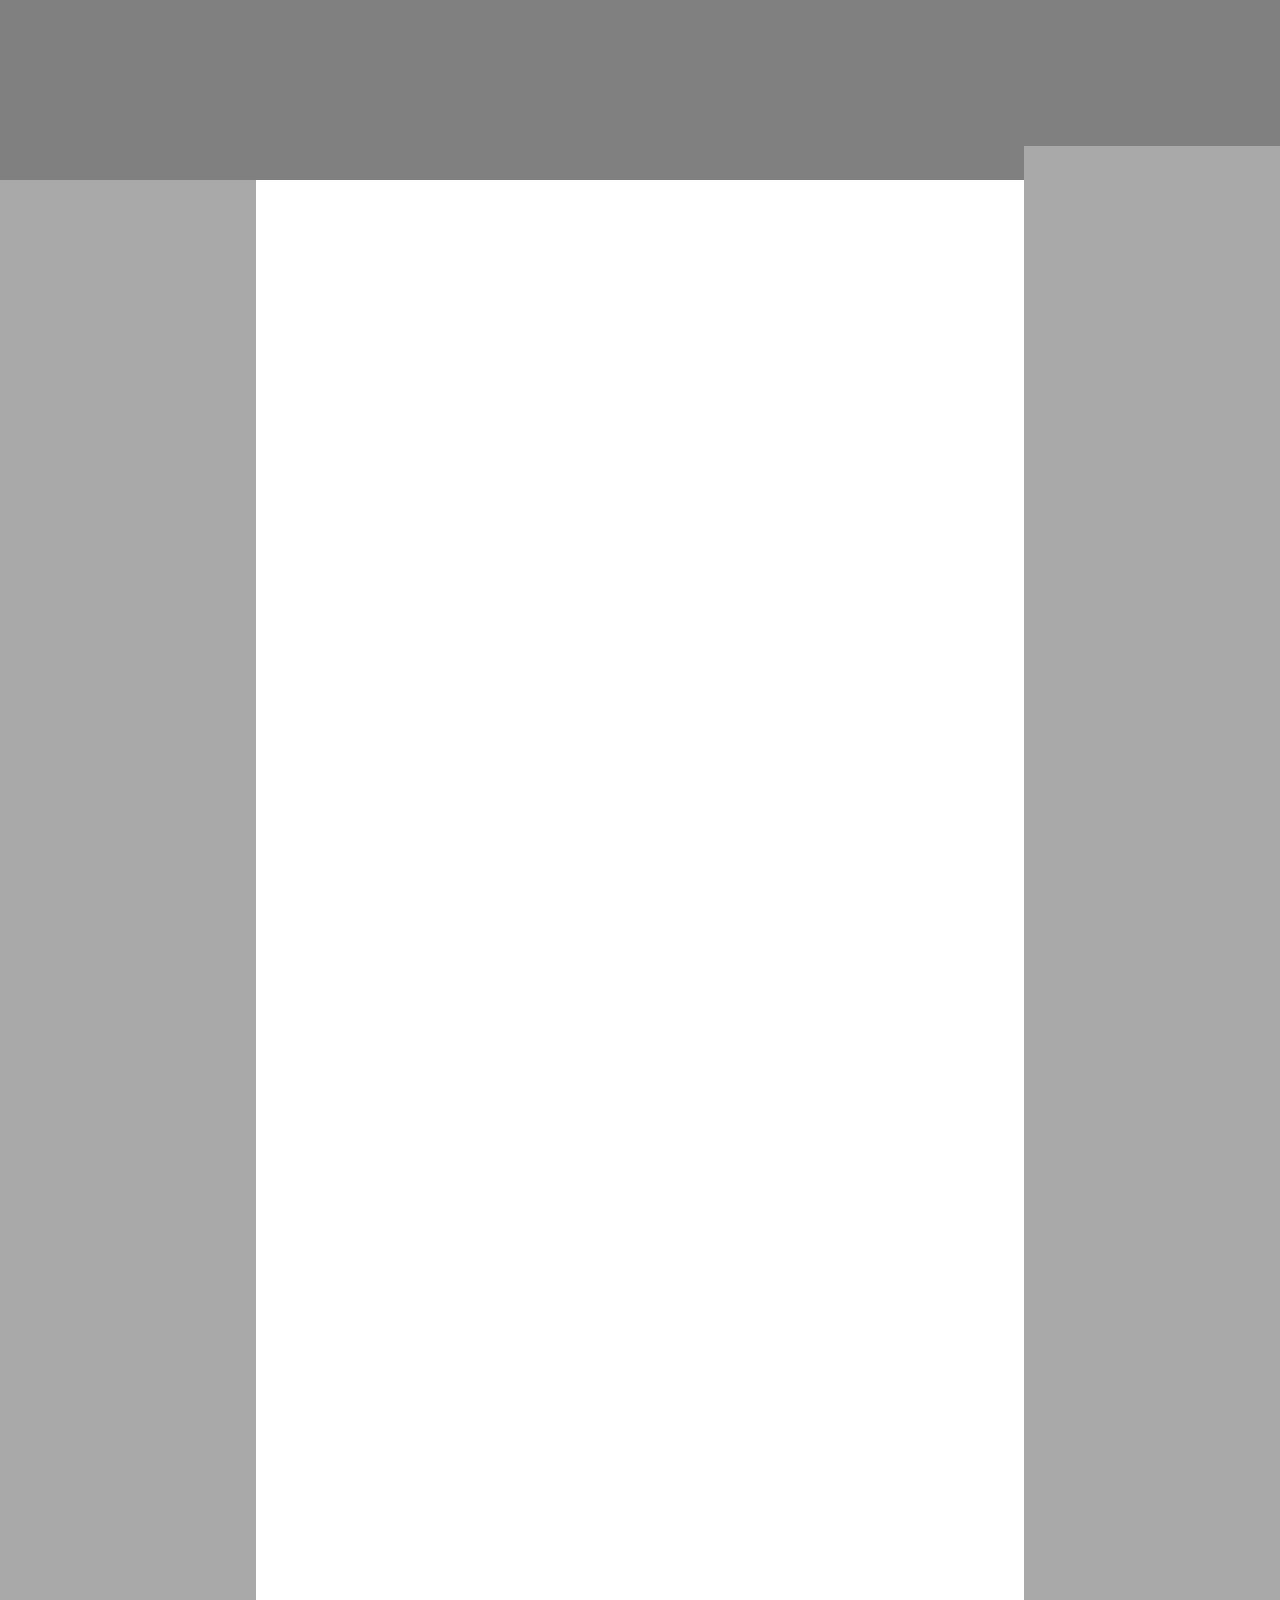
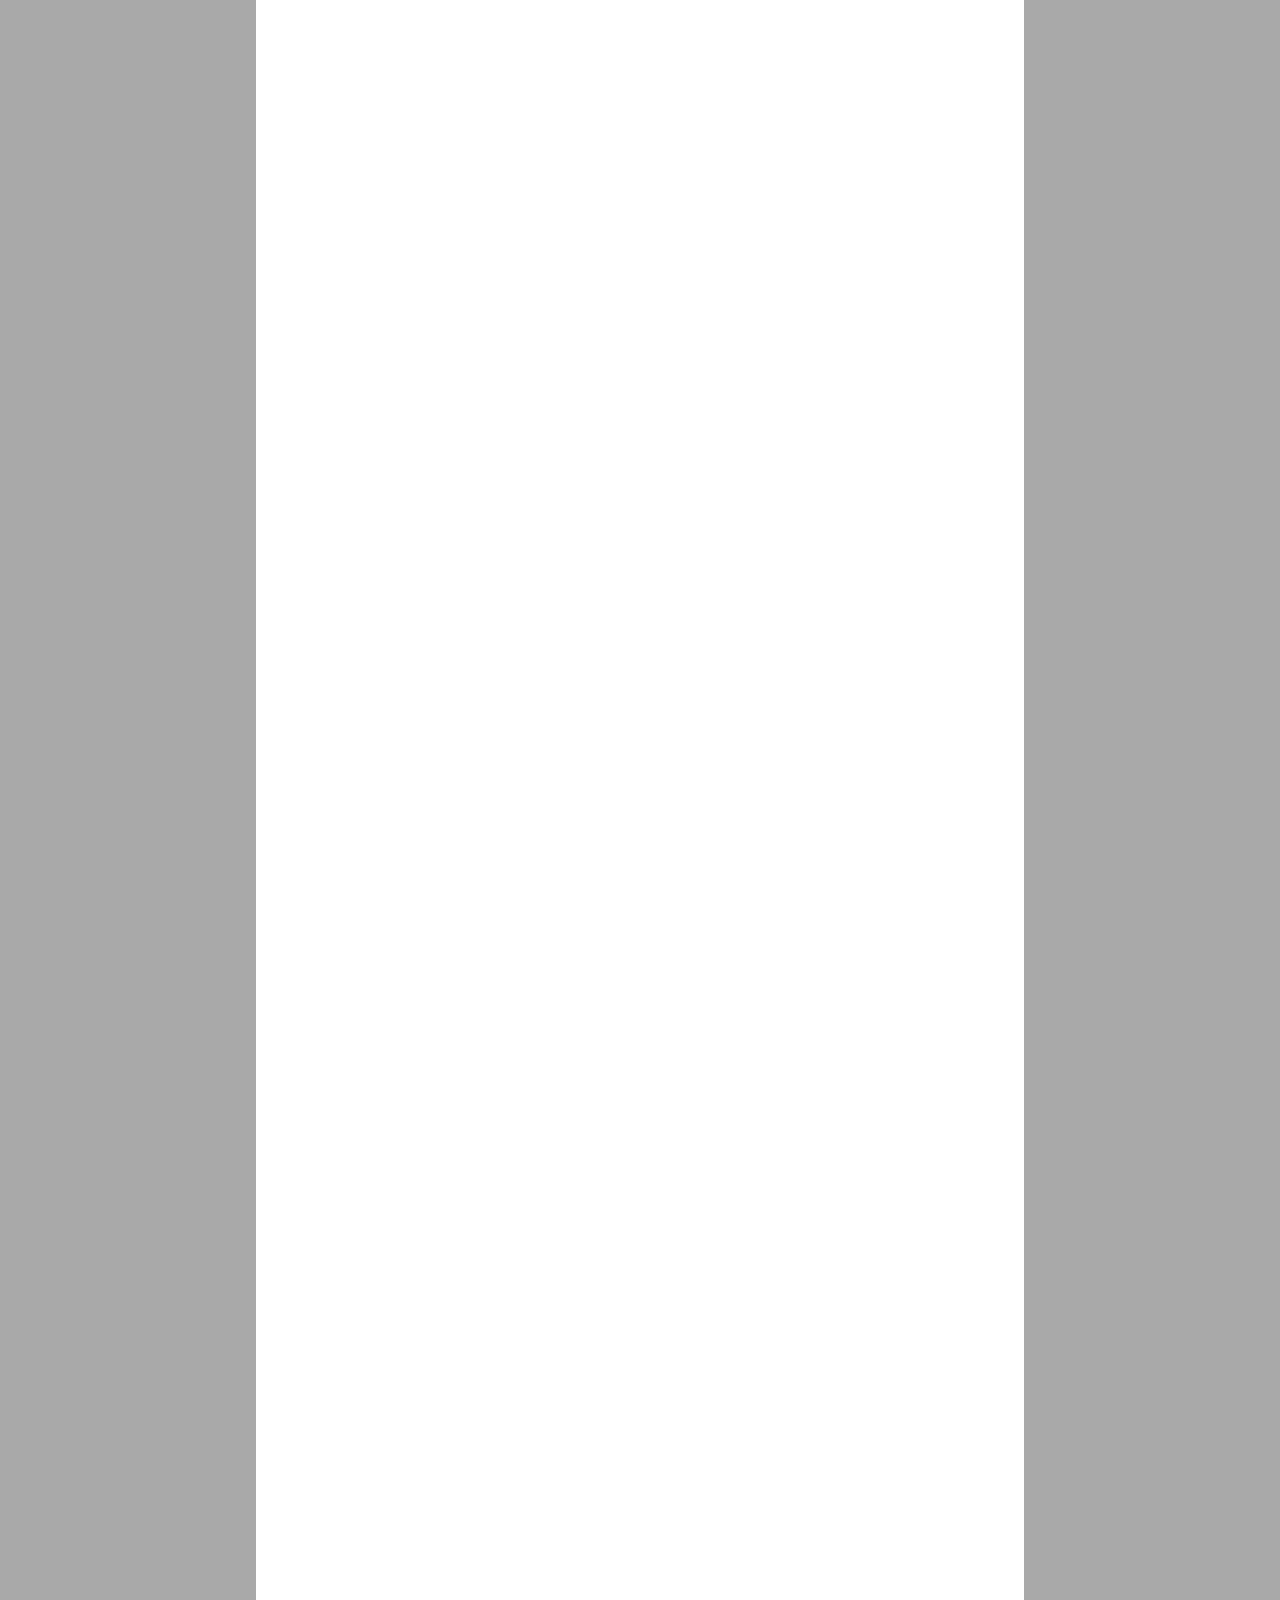
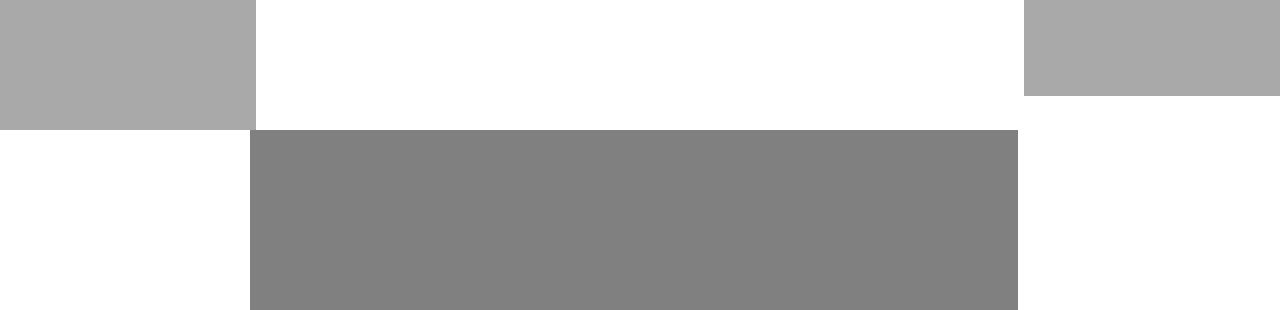
<file: first/index.html>
<!-- Put your HTML HERE, make sure to connect your index.css sheet -->
<!DOCTYPE html>
<html lang="en">
<head>
    <meta charset="UTF-8">
    <meta name="viewport" content="width=device-width, initial-scale=1.0">
    <link rel="stylesheet" type="text/css" href='index.css'>
    <title>Document</title>
</head>
<body>
    <section id="header">
        <span></span>
    </section>
    
    <div class="leftSide">
        <span></span>
    </div>
    
    <div class="rightSide">
        <div></div>
    </div>
    
    <div id="footer">
        <span></span>
    </div>
    
</body>
</html>
</file>
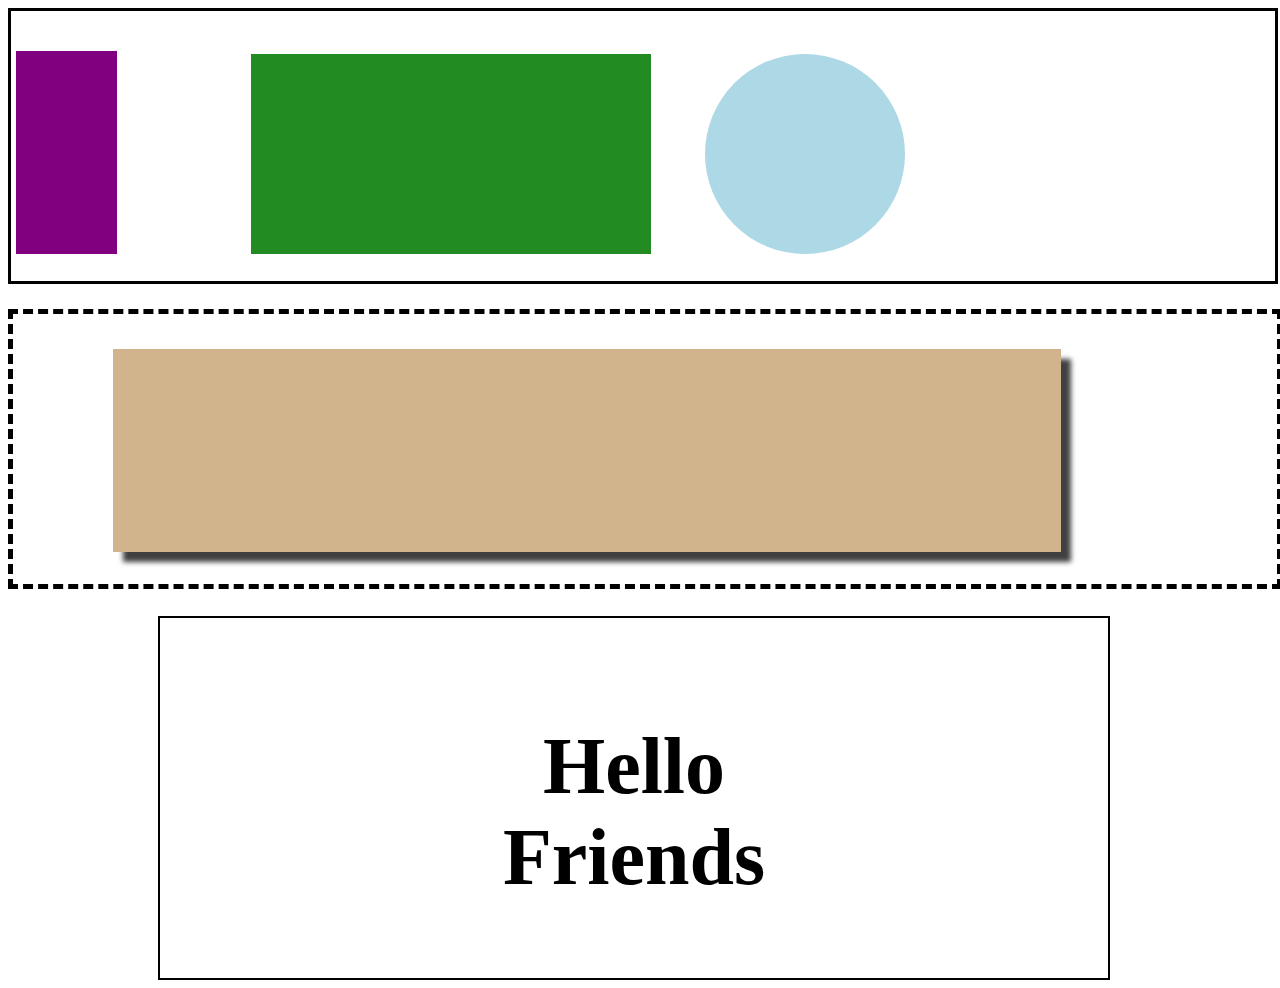
<file: second/index.html>
<!-- Put your HTML HERE, make sure to connect your index.css sheet -->
<!DOCTYPE html>
<html lang="en">
<head>
    <meta charset="UTF-8">
    <meta name="viewport" content="width=device-width, initial-scale=1.0">
    <link rel="stylesheet" type="text/css" href="index.css">
    <title>Document</title>
</head>
<body>
    
    <section class="container-one">
        <div class="square-one"></div>
        <div class="square-two"></div>
        <div class="circle"></div>
    </section>
    
    <div class="container-two">
        <span class="content"></span>
    </div>
    
    <section id="footer">
        <h1>Hello <br> Friends </br></h1>
    </section>
    
</body>
</html>
</file>
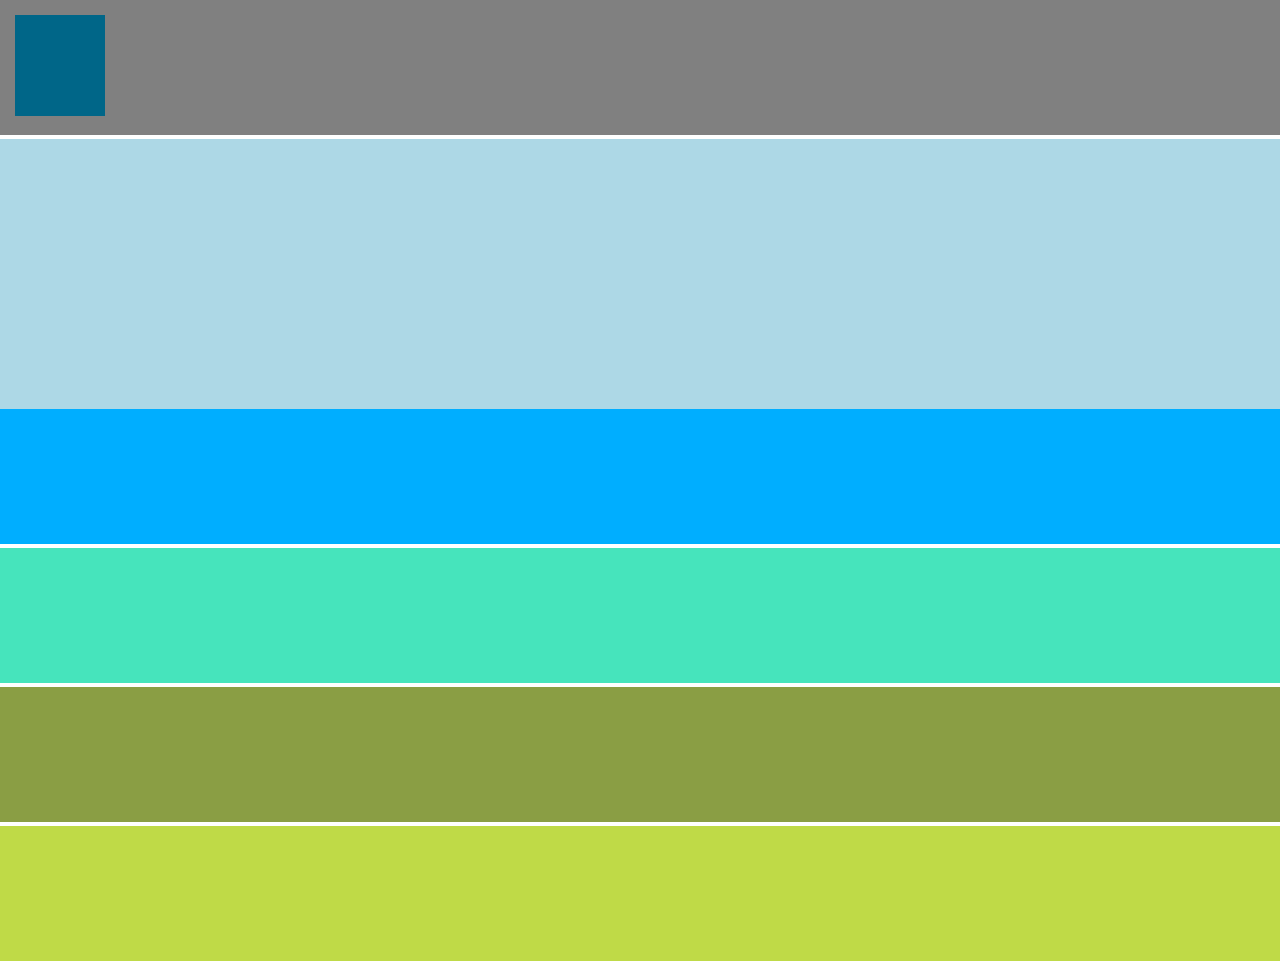
<file: third/index.html>
<!-- Put your HTML HERE, make sure to connect your index.css sheet -->
<!DOCTYPE html>
<html lang="en">
<head>
    <meta charset="UTF-8">
    <meta name="viewport" content="width=device-width, initial-scale=1.0">
    <link rel="stylesheet" type="text/css" href="index.css">
    <title>Document</title>
</head>
<body>
    
    <section id="head">
        <div class="div-one"></div>
        <div class="div-two"></div>
    </section>
    
    <div class="content">
        <div></div>
    </div>
    
    <div class="box-one">
        <div></div>
    </div>
    
    <div class="box-two">
        <div></div>
    </div>
    
    <div class="box-three">
        <div></div>
    </div>
    
    <div class="box-four">
        <div></div>
    </div>
    
   </html>
</body>
</file>
<file: first/index.css>
body {
  margin: 0;
}

#header{
    background-color: gray;
    margin-top: 0;
    width: 100vw;
    height: 20vh;
}

.leftSide{
    background-color: darkgrey;
    width: 20vw;
    height: 350vh;
}

.rightSide{
    position: absolute;
    top: 0;
    right: 0;
    margin-top: 146px;
    background-color: darkgrey;
    width: 20vw;
    height: 350vh;
}


#footer{
  background-color: gray;
  margin-left: 250px;
  width: 60vw;
  height: 20vh;
}
</file>
<file: second/index.css>
.container-one{
    width: 100%;
    height: 30vh;
    border: 3px solid black;
}

.square-one{
    background-color: purple;
    width: 8%;
    height: 75%;
    margin: 40px 80px 0px 5px;
    display: inline-block;
 }

.square-two{
    width: 400px;
    height: 200px;
    display: inline-block;
    background-color: forestgreen;
    margin: 0 50px;
}

.circle{
    width: 200px;
    height: 200px;
    background-color: lightblue;
    display: inline-block;
    border-radius: 25rem;
}

.container-two{
    width: 100%;
    height: 30vh;
    border: 5px dashed black;
    margin-top: 25px;
    display: inline-block;
}

.content{
    background-color: tan;
    width: 75%;
    height: 75%;
    margin: 35px auto;
    margin-left: 100px;
    display: inline-block;
    -webkit-box-shadow: 10px 10px 5px 0px rgba(0,0,0,0.75);
    -moz-box-shadow: 10px 10px 5px 0px rgba(0,0,0,0.75);
    box-shadow: 10px 10px 5px 0px rgba(0,0,0,0.75);
    
}

#footer{
    border: 2px solid black;
    width: 75%;
    height: 40vh;
    margin-top: 25px;
    margin-left: 150px;
    text-align: center;
    display: block;
}

h1{
    font-size: 5rem;
    padding: 50px;
}
</file>
<file: third/index.css>
body,html{
    width: 100%;
    height: 100%;
    padding: 0px;
    margin: 0px;
}

#head{
    background-color: gray;
    width: 100%;
    height: 15vh;
    display: inline-block;
}

.div-one{
    background-color: rgb(0, 102, 136);
    height: 75%;
    width: 7%;
    margin: 15px;
    
}

.content{
    background-color: lightblue;
    width: 100%;
    height: 30vh;
}

.box-one{
    background-color: rgb(0, 174, 255);
    width: 100%;
    height: 15vh;
    display: inline-block;
}

.box-two{
    background-color: rgb(70, 228, 188);
    width: 100%;
    height: 15vh;
    display: inline-block;
}

.box-three{
    background-color: rgb(138, 158, 68);
    width: 100%;
    height: 15vh;
    display: inline-block;
}

.box-four{
    background-color: rgb(191, 218, 71);
    width: 100%;
    height: 15vh;
    display: inline-block;
}
</file>
